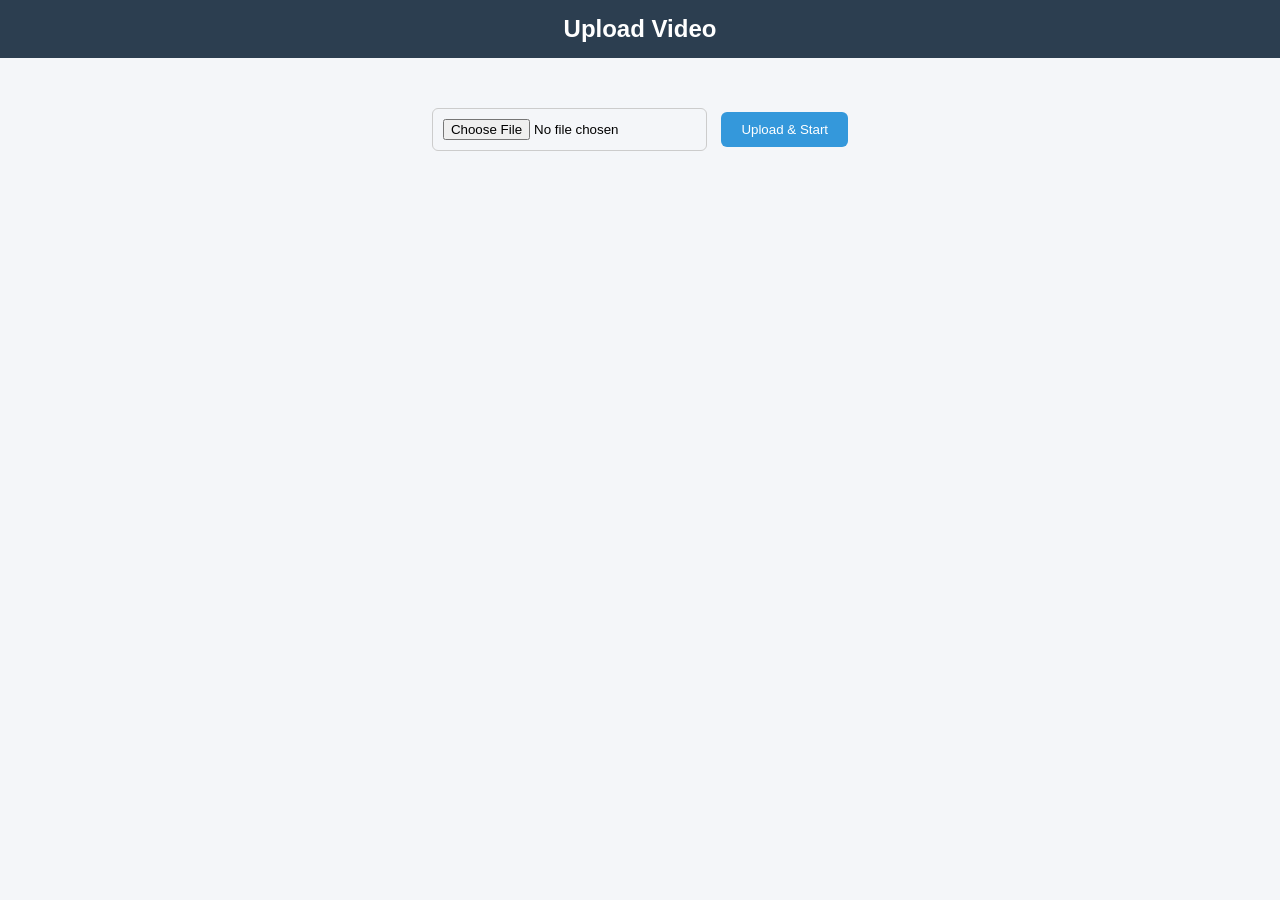
<file: templates/index.html>
<!DOCTYPE html>
<html>
<head>
    <link rel="stylesheet" href="/static/style.css">
    <title>Vehicle Speed Detection</title>
</head>
<body>

<h2>Upload Video</h2>

<form action="/upload" method="POST" enctype="multipart/form-data">
    <input type="file" name="video" required>
    <button type="submit">Upload & Start</button>
</form>

</body>
</html>
</file>
<file: static/style.css>
body {
    font-family: 'Segoe UI', Tahoma, sans-serif;
    background: #f4f6f9;
    margin: 0;
    padding: 0;
    text-align: center;
}

h2 {
    background: #2c3e50;
    color: white;
    padding: 15px;
    margin: 0 0 20px 0;
}

form {
    margin-top: 50px;
}

input[type="file"] {
    padding: 10px;
    border: 1px solid #ccc;
    border-radius: 6px;
}

button {
    padding: 10px 20px;
    margin-left: 10px;
    background: #3498db;
    color: white;
    border: none;
    border-radius: 6px;
    cursor: pointer;
}

button:hover {
    background: #2980b9;
}

img {
    border: 4px solid #2c3e50;
    border-radius: 10px;
    margin-top: 10px;
}

#logBox {
    width: 80%;
    margin: auto;
    height: 400px;
    border: 1px solid #ccc;
    background: white;
    padding: 10px;
    overflow-y: scroll;
    text-align: left;
    border-radius: 8px;
    box-shadow: 0px 0px 10px rgba(0,0,0,0.1);
}

a button {
    margin-top: 15px;
}
</file>
